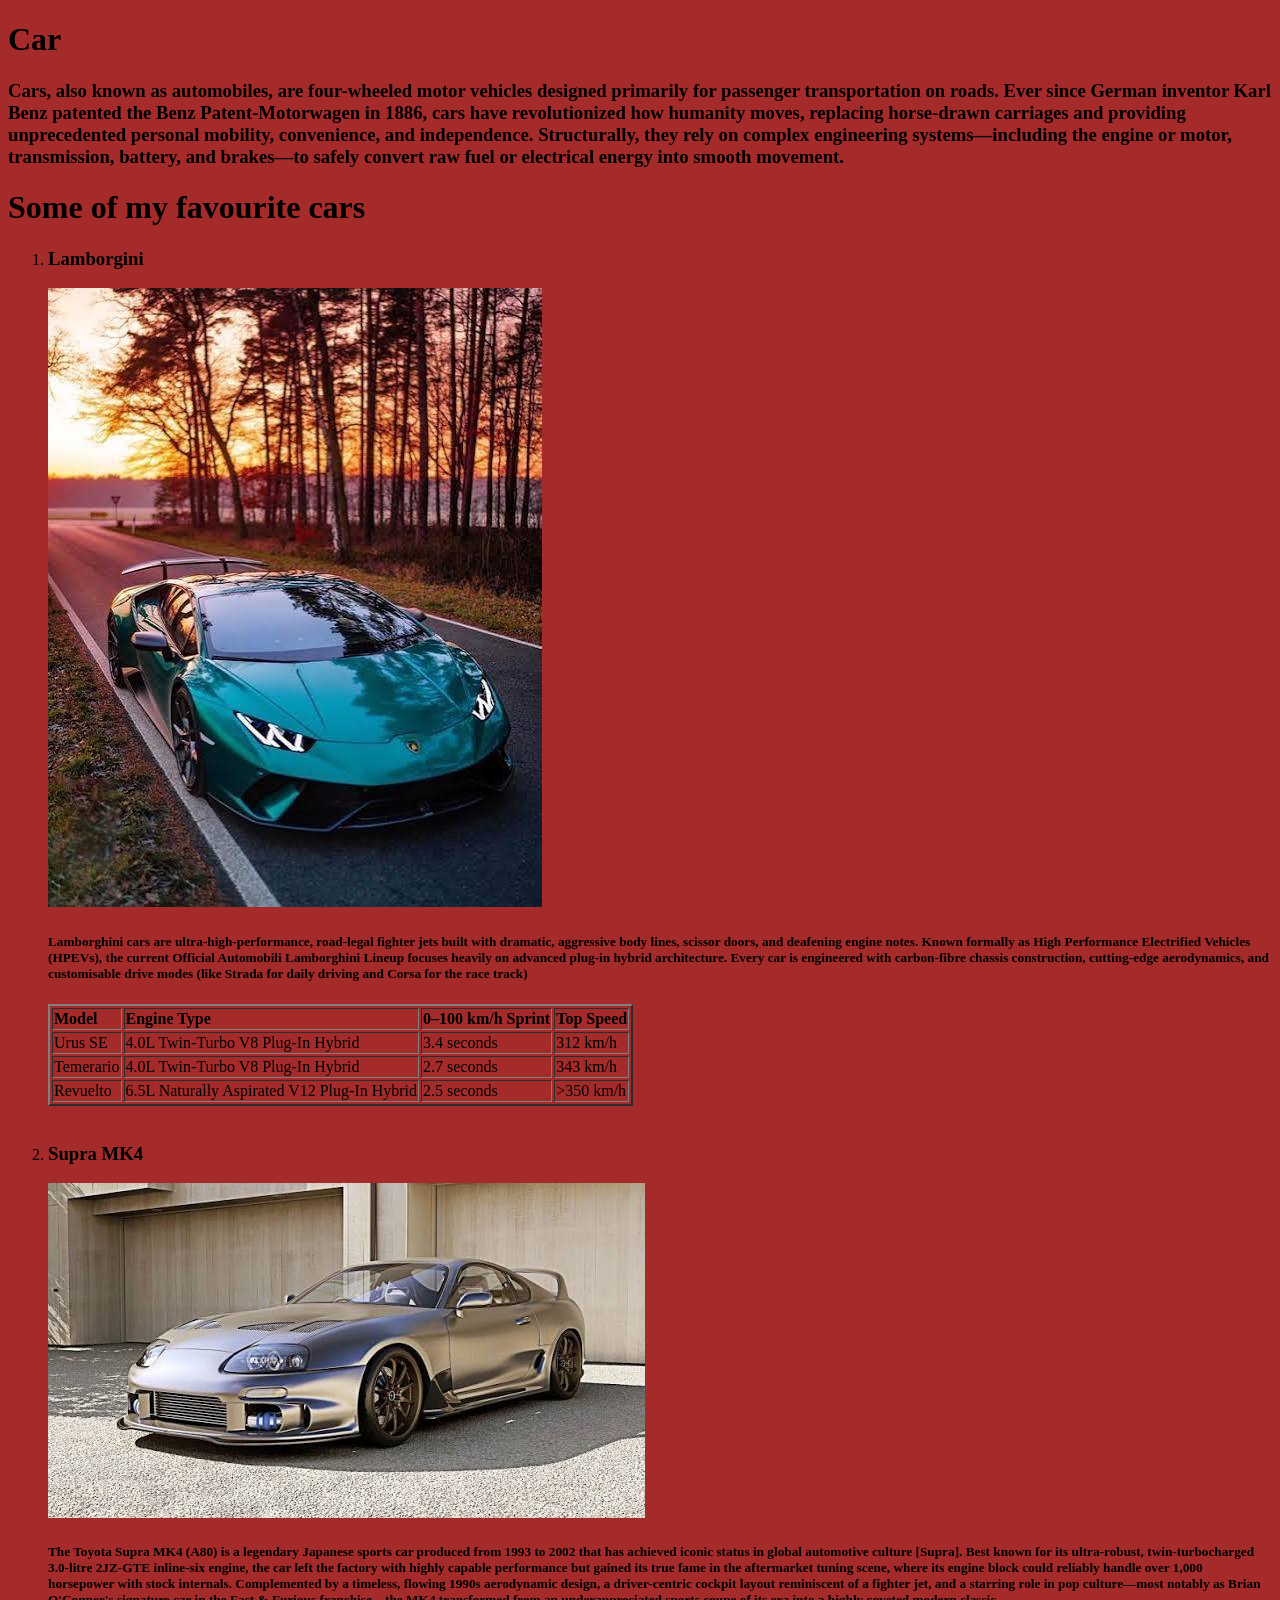
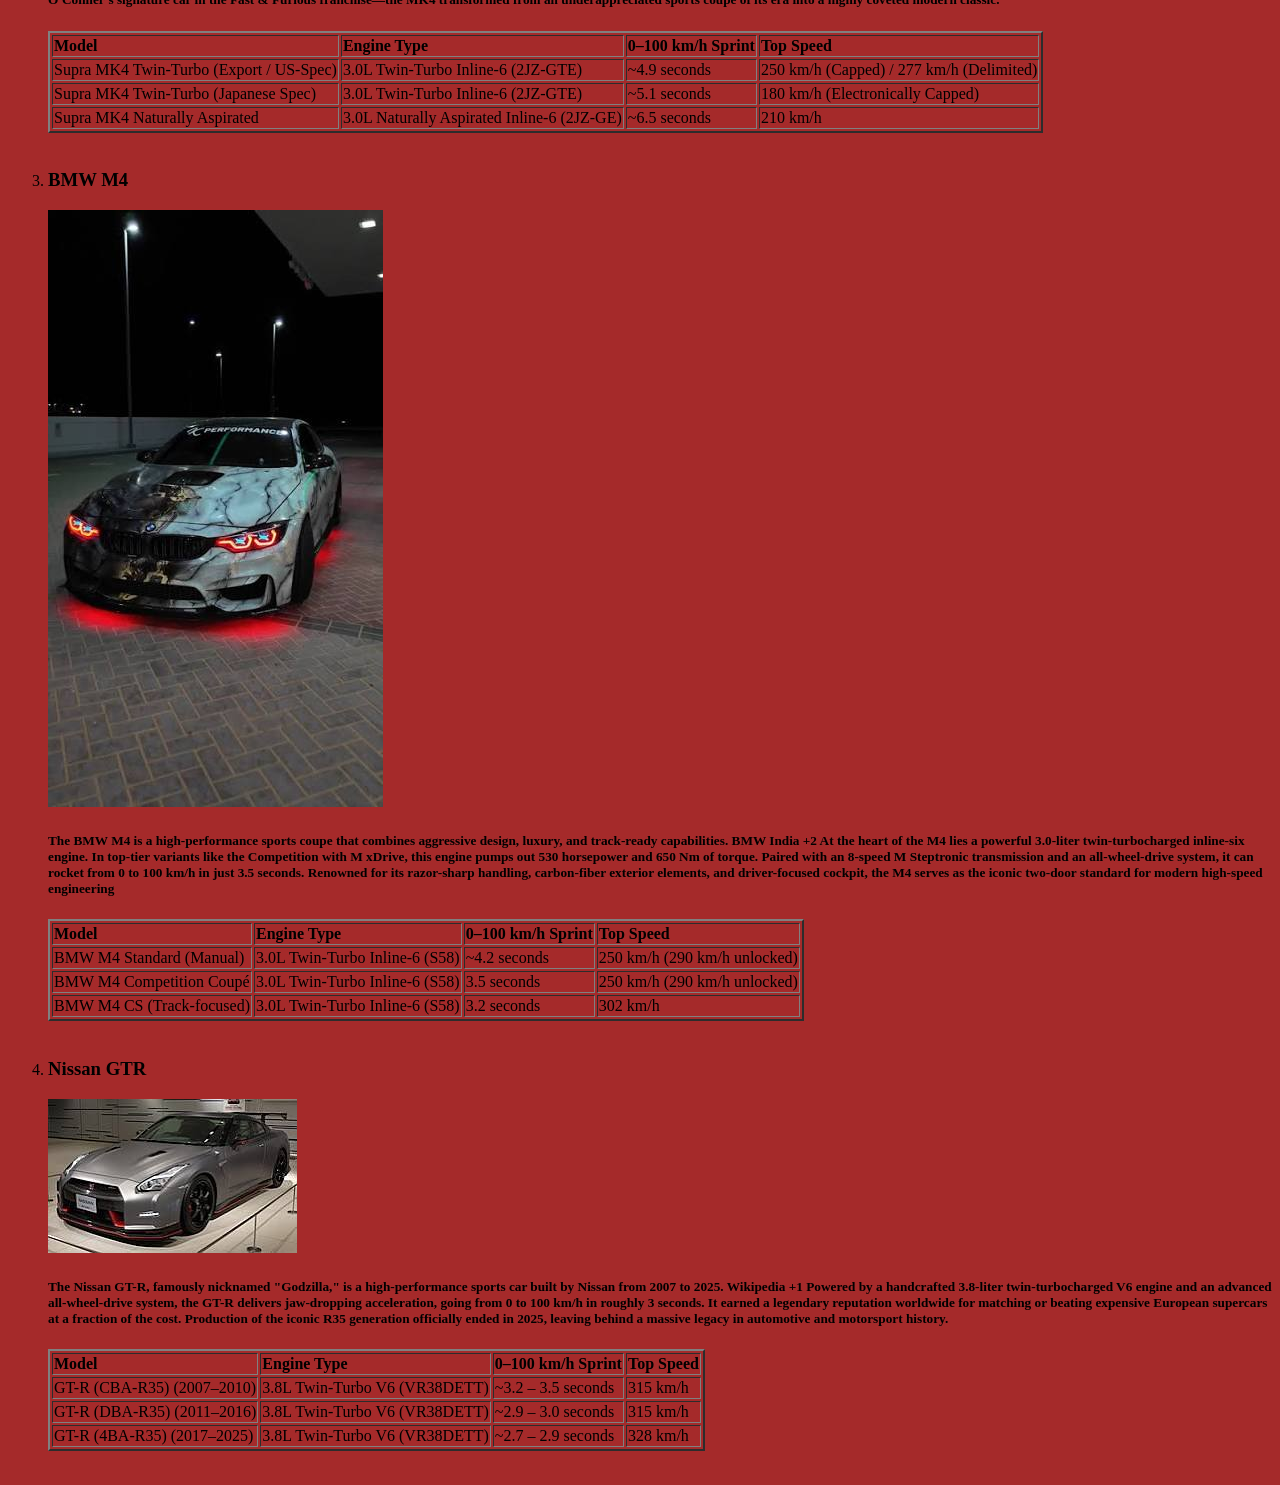
<file: 02-favourite-car/index.html>
<!DOCTYPE html>
<html lang="en">

<head>
    <meta charset="UTF-8">
    <meta name="viewport" content="width=device-width, initial-scale=1.0">
    <title>CAR DESCRIPTION</title>
    <link rel="stylesheet" href="style.css" >
</head>

<body>
    <h1>Car</h1>
    <h3>Cars, also known as automobiles, are four-wheeled motor vehicles designed primarily for passenger transportation
        on roads. Ever since German inventor Karl Benz patented the Benz Patent-Motorwagen in 1886, cars have
        revolutionized how humanity moves, replacing horse-drawn carriages and providing unprecedented personal
        mobility, convenience, and independence. Structurally, they rely on complex engineering systems—including the
        engine or motor, transmission, battery, and brakes—to safely convert raw fuel or electrical energy into smooth
        movement.</h3>
    <h1>Some of my favourite cars</h1>
    <ol>
        <li>
            <h3>Lamborgini</h3>

            <img src="Image/lambo.jpg"
                alt="Lamborgini Image">
            <h5>Lamborghini cars are ultra-high-performance, road-legal fighter jets built with dramatic, aggressive
                body lines, scissor doors, and deafening engine notes. Known formally as High Performance Electrified
                Vehicles (HPEVs), the current Official Automobili Lamborghini Lineup focuses heavily on advanced plug-in
                hybrid architecture. Every car is engineered with carbon-fibre chassis construction, cutting-edge
                aerodynamics, and customisable drive modes (like Strada for daily driving and Corsa for the race track)
            </h5>
            <table border="2">
                <thead>

                    <th>Model</th>
                    <th>Engine Type</th>
                    <th>0–100 km/h Sprint</th>
                    <th>Top Speed</th>

                </thead>
                <tbody>
                    <tr>
                    <td>Urus SE</td>
                    <td>4.0L Twin-Turbo V8 Plug-In Hybrid</td>
                    <td>3.4 seconds</td>
                    <td>312 km/h</td>
                    </tr>
                    <tr>
                    <td>Temerario</td>
                    <td>4.0L Twin-Turbo V8 Plug-In Hybrid</td>
                    <td>2.7 seconds</td>
                    <td>343 km/h</td>
                    </tr>
                    <tr>
                    <td>Revuelto</td>
                    <td>6.5L Naturally Aspirated V12 Plug-In Hybrid</td>
                    <td>2.5 seconds</td>
                    <td>>350 km/h</td>
                    </tr>
                    
                </tbody>

            </table>
            <br>

        </li>
        <li>
            <h3>Supra MK4</h3>
            <img src="Image/supramk4.jpg" alt="Supra MK4">
            <h5>The Toyota Supra MK4 (A80) is a legendary Japanese sports car produced from 1993 to 2002 that has achieved iconic status in global automotive culture [Supra]. Best known for its ultra-robust, twin-turbocharged 3.0-litre 2JZ-GTE inline-six engine, the car left the factory with highly capable performance but gained its true fame in the aftermarket tuning scene, where its engine block could reliably handle over 1,000 horsepower with stock internals. Complemented by a timeless, flowing 1990s aerodynamic design, a driver-centric cockpit layout reminiscent of a fighter jet, and a starring role in pop culture—most notably as Brian O'Conner's signature car in the Fast & Furious franchise—the MK4 transformed from an underappreciated sports coupe of its era into a highly coveted modern classic.
            </h5>
            <table border="2">
                <thead>

                    <th>Model</th>
                    <th>Engine Type</th>
                    <th>0–100 km/h Sprint</th>
                    <th>Top Speed</th>

                </thead>
                <tbody>
                    <tr>
                    <td>Supra MK4 Twin-Turbo (Export / US-Spec)</td>
                    <td>3.0L Twin-Turbo Inline-6 (2JZ-GTE)</td>
                    <td>~4.9 seconds</td>
                    <td>250 km/h (Capped) / 277 km/h (Delimited)</td>
                    </tr>
                    <tr>
                    <td>Supra MK4 Twin-Turbo (Japanese Spec)</td>
                    <td>3.0L Twin-Turbo Inline-6 (2JZ-GTE)</td>
                    <td>~5.1 seconds</td>
                    <td>180 km/h (Electronically Capped)</td>
                    </tr>
                    <tr>
                    <td>Supra MK4 Naturally Aspirated</td>
                    <td>    3.0L Naturally Aspirated Inline-6 (2JZ-GE)</td>
                    <td>~6.5 seconds</td>
                    <td>    210 km/h</td>
                    </tr>
                    
                </tbody>

            </table>
            <br>

        </li>
        <li>
            <h3>BMW M4</h3>
            <img src="Image/bmw_m4.jpg" alt ="BMW M4">
            <h5>The BMW M4 is a high-performance sports coupe that combines aggressive design, luxury, and track-ready capabilities. 
            
            BMW India
             +2
            At the heart of the M4 lies a powerful 3.0-liter twin-turbocharged inline-six engine. In top-tier variants like the Competition with M xDrive, this engine pumps out 530 horsepower and 650 Nm of torque. Paired with an 8-speed M Steptronic transmission and an all-wheel-drive system, it can rocket from 0 to 100 km/h in just 3.5 seconds. Renowned for its razor-sharp handling, carbon-fiber exterior elements, and driver-focused cockpit, the M4 serves as the iconic two-door standard for modern high-speed engineering
            </h5>
            <table border="2">
                <thead>

                    <th>Model</th>
                    <th>Engine Type</th>
                    <th>0–100 km/h Sprint</th>
                    <th>Top Speed</th>

                </thead>
                <tbody>
                    <tr>
                    <td>BMW M4 Standard (Manual)</td>
                    <td>3.0L Twin-Turbo Inline-6 (S58)</td>
                    <td>~4.2 seconds</td>
                    <td>250 km/h (290 km/h unlocked)</td>
                    </tr>
                    <tr>
                    <td>BMW M4 Competition Coupé</td>
                    <td>3.0L Twin-Turbo Inline-6 (S58)</td>
                    <td>3.5 seconds</td>
                    <td>250 km/h (290 km/h unlocked)</td>
                    </tr>
                    <tr>
                    <td>BMW M4 CS (Track-focused)</td>
                    <td>    3.0L Twin-Turbo Inline-6 (S58)</td>
                    <td>3.2 seconds</td>
                    <td>302 km/h</td>
                    </tr>
                    
                </tbody>

            </table>
            <br>

        </li>
        <li>
            <h3>Nissan GTR</h3>
            <img src="Image/nissangtr.jpg" alt = "Nissan GTR">
            <h5>The Nissan GT-R, famously nicknamed "Godzilla," is a high-performance sports car built by Nissan from 2007 to 2025. 
            
            Wikipedia
             +1
            Powered by a handcrafted 3.8-liter twin-turbocharged V6 engine and an advanced all-wheel-drive system, the GT-R delivers jaw-dropping acceleration, going from 0 to 100 km/h in roughly 3 seconds. It earned a legendary reputation worldwide for matching or beating expensive European supercars at a fraction of the cost. Production of the iconic R35 generation officially ended in 2025, leaving behind a massive legacy in automotive and motorsport history. </h5>
            <table border="2">
                <thead>

                    <th>Model</th>
                    <th>Engine Type</th>
                    <th>0–100 km/h Sprint</th>
                    <th>Top Speed</th>

                </thead>
                <tbody>
                    <tr>
                    <td>GT-R (CBA-R35)
                    (2007–2010)</td>
                    <td>3.8L Twin-Turbo V6 (VR38DETT)</td>
                    <td>~3.2 – 3.5 seconds</td>
                    <td>    315 km/h</td>
                    </tr>
                    <tr>
                    <td>GT-R (DBA-R35)
                    (2011–2016)</td>
                    <td>3.8L Twin-Turbo V6 (VR38DETT)</td>
                    <td>~2.9 – 3.0 seconds</td>
                    <td>315 km/h</td>
                    </tr>
                    <tr>
                    <td>GT-R (4BA-R35)
                    (2017–2025)</td>
                    <td>3.8L Twin-Turbo V6 (VR38DETT)</td>
                    <td>~2.7 – 2.9 seconds</td>
                    <td>    328 km/h</td>
                    </tr>
                    
                </tbody>

            </table>
            <br>

        </li>
        
    </ol>
</body>

</html>
</file>
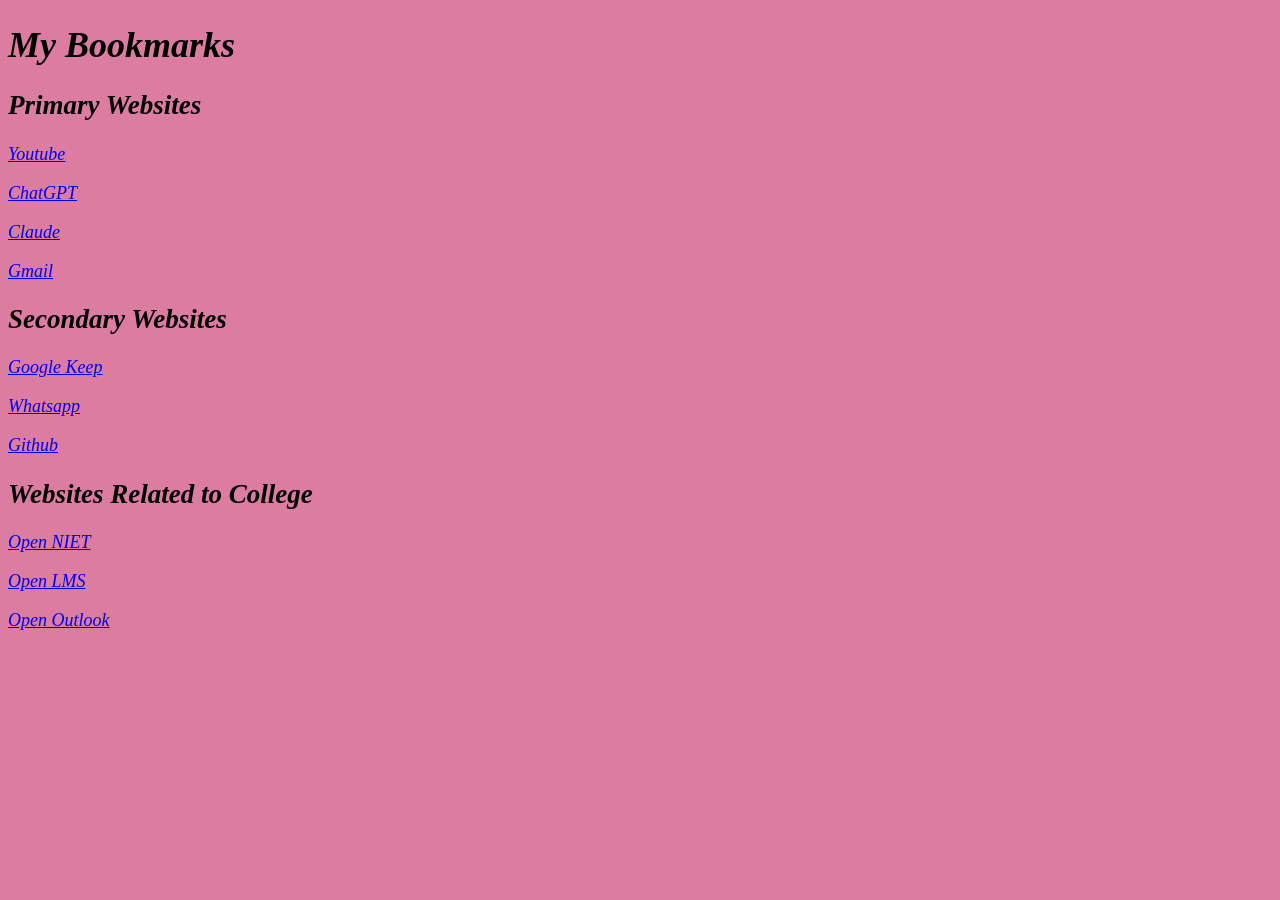
<file: 01-my-bookmarks/Bookmark.html>
<!DOCTYPE html>
<html lang="en">
<head>
    <meta charset="UTF-8">
    <meta name="viewport" content="width=device-width, initial-scale=1.0">
    <title>My Bookmarks Website</title>
    <link rel="stylesheet" href="bookm.css">
</head>
<body>
    <h1>My Bookmarks</h1>
    <h2>Primary Websites</h2>
    <p> <a href="https://www.youtube.com/" target="_blank">Youtube</a></p>
    <p> <a  href="https://chatgpt.com/" target="_blank">ChatGPT</a></p>
    <p><a href="https://claude.ai/project/01a0ba43-c318-71da-bab6-d29ea3d6b2b3" target="_blank">Claude</a></p>
    <p> <a href="https://mail.google.com/mail/u/0/#inbox" target="_blank" >Gmail</a></p>
    <h2>Secondary Websites</h2>
    <p> <a href="https://keep.google.com/?hl=en_GB" target="_blank">Google Keep</a></p>
    <p> <a href="https://web.whatsapp.com/" target="_blank" >Whatsapp</a></p>
    <p> <a href="https://github.com/dashboard" target="_blank">Github</a></p>
    <h2>Websites Related to College</h2>
    <p> <a href="https://niet.co.in/" target="_blank">Open NIET</a></p>
    <p> <a href="https://learn.niet.co.in/?redirect=0" target="_blank">Open LMS</a></p>
    <p> <a href="https://outlook.office.com/mail/inbox/id/AAQkADU3N2ZiMzNlLTNlMjMtNGI1Ni05MmIwLTNhNWNhZTEwNDg0MAAQAGdydRvdyuJNiSs7Lmf0FAE%3D" target="_blank">Open Outlook</a></p>
    


</body>
</html>
</file>
<file: 02-favourite-car/style.css>
body{
    background-color: brown;
}
</file>
<file: 01-my-bookmarks/bookm.css>
body{
    background-color: rgb(221, 124, 161);
    font-style: italic;
    font-size: large;
}
</file>
